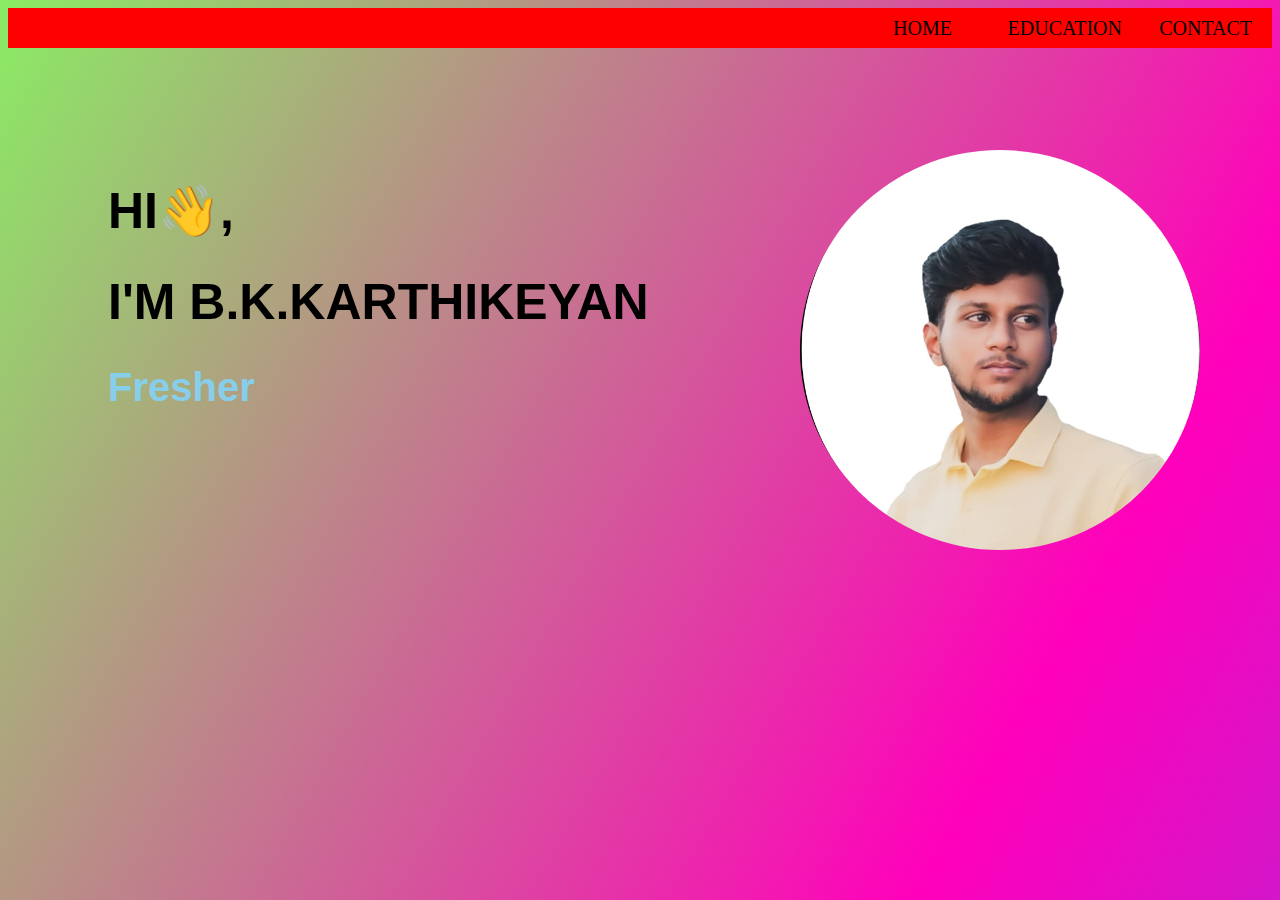
<file: index.html>
<!DOCTYPE html>
<html>
    <head>
        <title>B.K</title>
        <link rel="stylesheet" href="style.css">
        <meta UTF="8">
        <meta name="viewport" content="width=device-width, initial-scale=1.0">
        


    </head>

    <body>
        <script src="profile.js"></script>
        <div id="firstpage">

            <div id="menu" >  
                <div id="home" onclick="homee()">HOME </div>
                <div id="education" onclick="eduu()">EDUCATION</div>
                <div id="contact" onclick="socc()">CONTACT</div>
            </div>

            <div id="intro">
                <h1>HI👋,</h1>
                <h1>I'M B.K.KARTHIKEYAN</h1>
                <h2>Fresher</h2>
                <div id="pic">
                <img src="picture.jfif"></div>
            </div>

        </div>

        <div id="secoundpage">
            <img id="study" src="education.jpg">

        </div>

        <div id="thirdpage">
            
            <a id="insta" href="https://www.instagram.com/__karthi__bk.24/">INSTAGRAM</a>
            <a id="linked" href="https://www.linkedin.com/in/karthikeyan-b-k-418451317/">LINKEDIN</a>
            <a id="git" href="https://github.com/Karthikeyan24-BK">GITHUB</a>
            
            <img id="soci" src="social.png">

        </div>


    </body>
</html>
</file>
<file: style.css>
#menu{
    background-color: red;
    display: flex;
    margin:0px;
    padding:0px;
    height:40px;
    align-items: center;
    flex-wrap: nowrap;
    position:relative;
    
    
}

#contact{
    position: absolute;
    right:20px;
   font-size: 20px;

}

#home{
    position: absolute;
    right:320px;
    font-size: 20px;
}


#education{
    position: absolute;
    right:150px;
    font-size: 20px;
}

#home:hover{
    color:white;
    cursor: pointer;

}

#contact:hover{
    color:white;
    cursor: pointer;
    
}

#education:hover{
    color:white;
    cursor: pointer;
    
}

#intro{
    padding: 50px;
    margin:50px;
    /* display: none; */
}

h2{
    color:skyblue;
}


body{
    background-size: 180% 180%;
    animation:bgani 5s ease infinite;
    background-image: linear-gradient(300deg,rgb(85, 85, 240),rgb(255, 0, 187),rgb(138, 236, 100));

}

@keyframes bgani {
    0%{
        background-position: 0% 50%;
    }
    50%{
        background-position: 100% 50%;
    }
    100%{
        background-position: 0% 50%;
    }
}

#pic{
    
    height: 400px;
    width: 400px;
    overflow: hidden;
    position: absolute;
    left:800px;
    top:150px;
    border-radius: 230px 230px 230px 230px;

}

#pic img{
    width: 100%;
    height:100%;
    object-fit: cover;
}

h1{
    font-size: 50px;
    font-family:'Segoe UI', Tahoma, Geneva, Verdana, sans-serif;
}

h2{
    
    font-size: 40px;
    font-family:Verdana, Geneva, Tahoma, sans-serif;

}

#pic:hover{

    box-shadow: 0px 0px 50px white ;
}


#secoundpage{
    width: 1000px;
    height: 500px;
    overflow: hidden;
    margin-left: 170px;
    margin-top: 30px;
    border-radius: 20px 20px 20px 20px;
    display: none;

}

#study{
    width: 100%;
    height: 100%;
    object-fit: cover;

    
 
}


#thirdpage{
    width: 1000px;
    height: 500px;
    overflow: hidden;
    margin-left: 170px;
    margin-top: 30px;
    display: none;
    border-radius: 20px 20px 20px 20px;

}

#soci{
    width: 100%;
    height: 100%;
    object-fit: cover;

    
    
}

#insta{

    position: absolute;
    top: 200px;
    left:600px;
    font-size: 30px;
    color:"dark blue"
}


#linked{
    
    position: absolute;
    top: 320px;
    left:600px;
    font-size: 30px;
    color:"light blue"
    
}



#git{
    
    position: absolute;
    top: 420px;
    left:600px;
    font-size: 30px;
    color: brown;
}


@media screen and (max-width:400px){
    #intro{
       margin-top: 490px;
       padding: 20px;
       
   
    }
    

body{
    background-size: 300% 300% ;
    animation:bgani 3s ease infinite;
    background-repeat: no-repeat;
    background-image: linear-gradient(300deg,rgb(4, 4, 255),rgb(255, 0, 187),rgb(138, 236, 100));

}

    
#pic{
    
    height: 350px;
    width: 350px;
    overflow: hidden;
    position: absolute;
    left:20px;
    top:200px;
    border-radius: 230px 230px 230px 230px;
    box-shadow: 0px 0px 40px white;

}

#pic img{
    width: 100%;
    height:100%;
    object-fit: cover;
}

h1{
    font-size: 30px;
    font-family:'Segoe UI', Tahoma, Geneva, Verdana, sans-serif;
}

h2{
    
    font-size: 30px;
    font-family:Verdana, Geneva, Tahoma, sans-serif;

}

#home{
    position: absolute;
    right:300px;
    font-size: 20px;
}


#secoundpage{
    width: 350px;
    height: 200px;
    overflow: hidden;
    margin-left: 17px;
    margin-top: 240px;
    border-radius: 20px 20px 20px 20px;
    display: none;

}

#study{
    width: 100%;
    height: 100%;
    object-fit: cover;
}


#thirdpage{
    width: 350px;
    height: 200px;
    overflow: hidden;
    margin-left: 17px;
    margin-top: 240px;
    display: none;
    border-radius: 20px 20px 20px 20px;

}

#soci{
    width: 100%;
    height: 100%;
    object-fit: cover;

    
    
}
#insta{

    position: absolute;
    top: 330px;
    left:190px;
    font-size: 15px;
    color: darkblue;
}


#linked{
    
    position: absolute;
    top: 380px;
    left:190px;
    font-size: 15px;
    color: blue;
    
}



#git{
    
    position: absolute;
    top: 420px;
    left:190px;
    font-size: 15px;
    color: brown;
}
}
</file>
